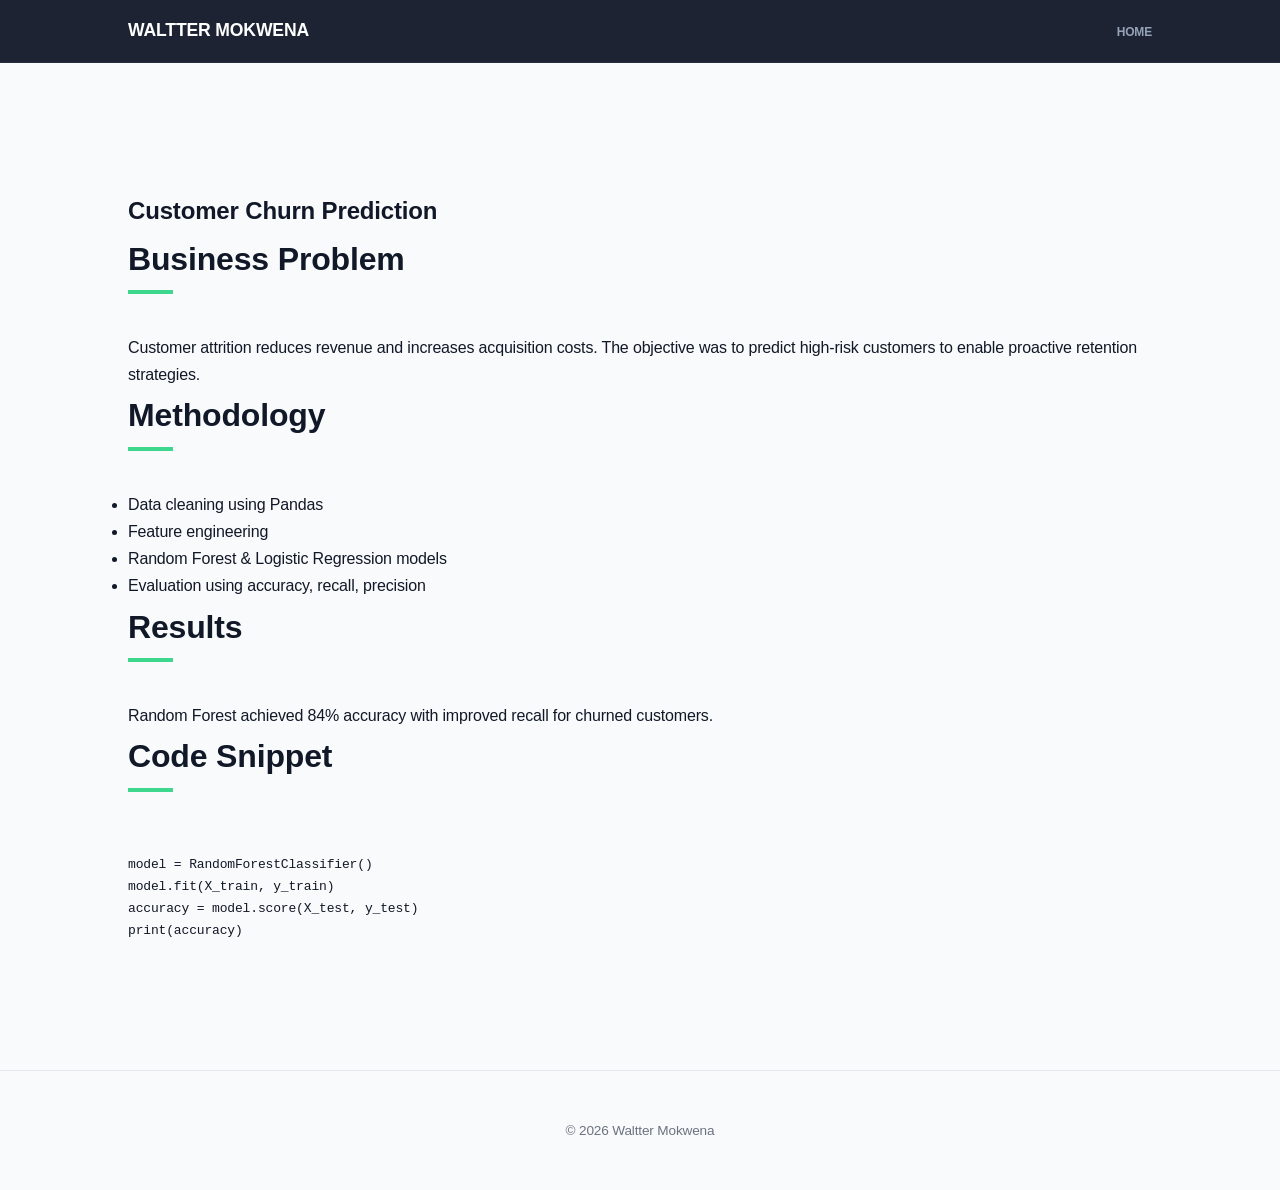
<file: projects/customer-churn-prediction.html>
<!DOCTYPE html>
<html>
<head>
    <title>Customer Churn Prediction</title>
    <link rel="stylesheet" href="../style.css">
</head>
<body>

<header>
    <div class="logo">Waltter Mokwena</div>
    <nav><a href="../index.html">Home</a></nav>
</header>

<section class="section">
<h1>Customer Churn Prediction</h1>

<h2>Business Problem</h2>
<p>
Customer attrition reduces revenue and increases acquisition costs.
The objective was to predict high-risk customers to enable proactive retention strategies.
</p>

<h2>Methodology</h2>
<ul>
<li>Data cleaning using Pandas</li>
<li>Feature engineering</li>
<li>Random Forest & Logistic Regression models</li>
<li>Evaluation using accuracy, recall, precision</li>
</ul>

<h2>Results</h2>
<p>
Random Forest achieved 84% accuracy with improved recall for churned customers.
</p>

<h2>Code Snippet</h2>

<pre><code>
model = RandomForestClassifier()
model.fit(X_train, y_train)
accuracy = model.score(X_test, y_test)
print(accuracy)
</code></pre>

</section>

<footer>© 2026 Waltter Mokwena</footer>

</body>
</html>
</file>
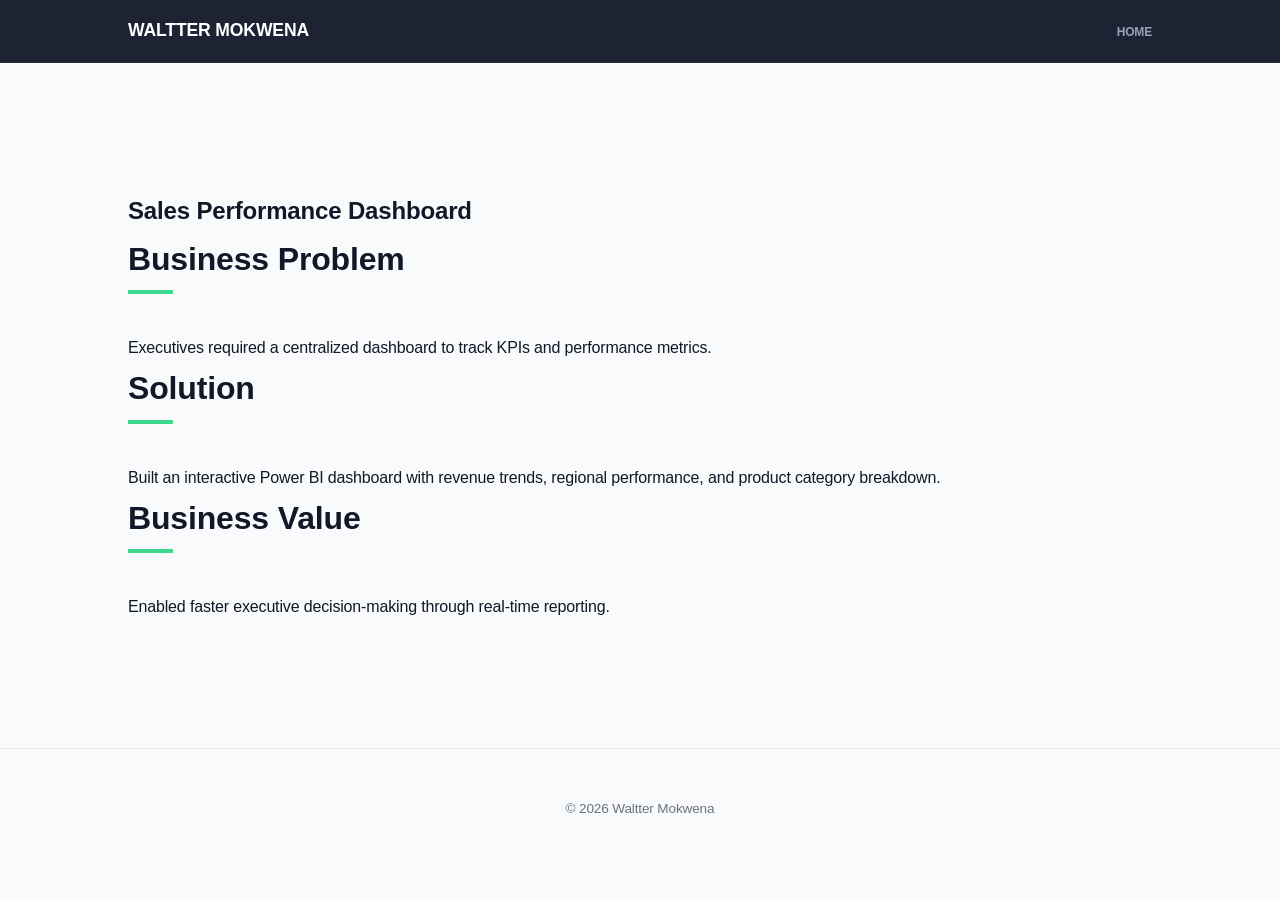
<file: projects/sales-performance-dashboard.html>
<!DOCTYPE html>
<html>
<head>
    <title>Sales Dashboard</title>
    <link rel="stylesheet" href="../style.css">
</head>
<body>

<header>
    <div class="logo">Waltter Mokwena</div>
    <nav><a href="../index.html">Home</a></nav>
</header>

<section class="section">
<h1>Sales Performance Dashboard</h1>

<h2>Business Problem</h2>
<p>
Executives required a centralized dashboard to track KPIs and performance metrics.
</p>

<h2>Solution</h2>
<p>
Built an interactive Power BI dashboard with revenue trends,
regional performance, and product category breakdown.
</p>

<h2>Business Value</h2>
<p>
Enabled faster executive decision-making through real-time reporting.
</p>

</section>

<footer>© 2026 Waltter Mokwena</footer>
</body>
</html>
</file>
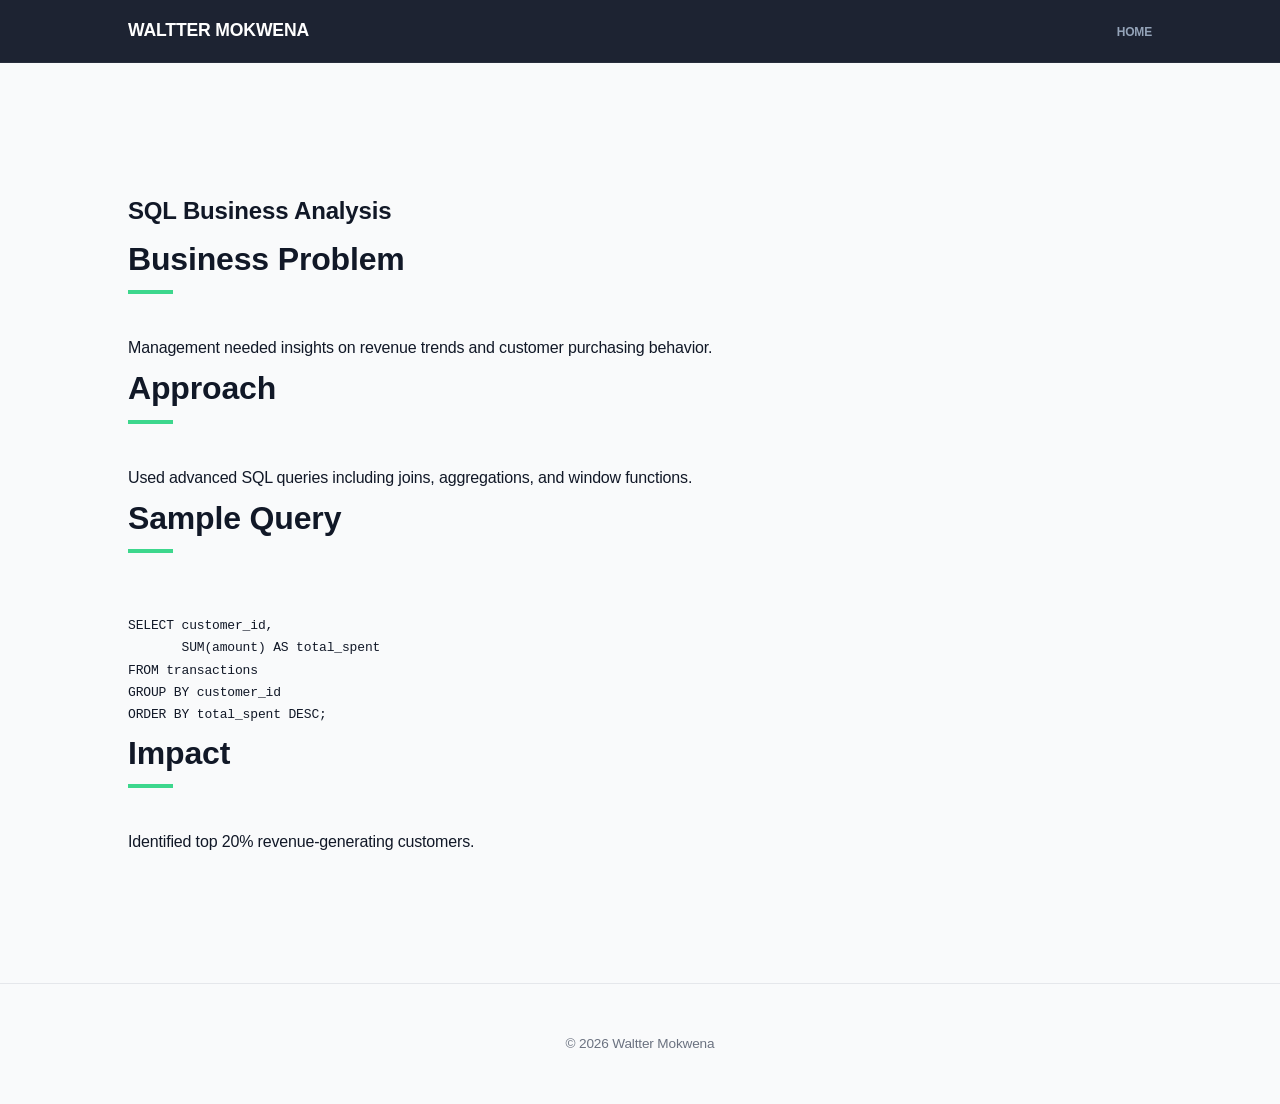
<file: projects/sql-business-analysis.html>
<!DOCTYPE html>
<html>
<head>
    <title>SQL Business Analysis</title>
    <link rel="stylesheet" href="../style.css">
</head>
<body>

<header>
    <div class="logo">Waltter Mokwena</div>
    <nav><a href="../index.html">Home</a></nav>
</header>

<section class="section">
<h1>SQL Business Analysis</h1>

<h2>Business Problem</h2>
<p>
Management needed insights on revenue trends and customer purchasing behavior.
</p>

<h2>Approach</h2>
<p>
Used advanced SQL queries including joins, aggregations, and window functions.
</p>

<h2>Sample Query</h2>

<pre><code>
SELECT customer_id,
       SUM(amount) AS total_spent
FROM transactions
GROUP BY customer_id
ORDER BY total_spent DESC;
</code></pre>

<h2>Impact</h2>
<p>
Identified top 20% revenue-generating customers.
</p>

</section>

<footer>© 2026 Waltter Mokwena</footer>
</body>
</html>
</file>
<file: style.css>
/* --- 1. Variables & Global Reset --- */
:root {
    --primary-dark: #111827;    
    --accent-green: #3dd78d;    
    --bg-light: #f9fafb;        
    --white: #ffffff;
    --border-gray: #e5e7eb;     
    --text-muted: #6b7280;      
    --font-main: 'Montserrat', sans-serif; 
}

* {
    margin: 0;
    padding: 0;
    box-sizing: border-box;
}

html {
    scroll-behavior: smooth;
}

body {
    font-family: var(--font-main);
    background-color: var(--bg-light);
    color: var(--primary-dark);
    line-height: 1.7;
    letter-spacing: -0.01em;
}

/* --- Global Fix: Prevent the whole site from shifting --- */
body, html {
    overflow-x: hidden; /* This is the safety net */
    width: 100%;
    position: relative;
}

/* --- 2. Navigation --- */
header {
    display: flex;
    justify-content: space-between;
    align-items: center;
    padding: 1rem 10%;
    background-color: rgba(17, 24, 39, 0.95); 
    backdrop-filter: blur(10px); 
    border-bottom: 1px solid rgba(255, 255, 255, 0.05);
    position: sticky;
    top: 0;
    z-index: 1000;
}

.logo {
    font-size: 1.1rem;
    font-weight: 800;
    color: #ffffff; 
    text-transform: uppercase;
}

nav a {
    text-decoration: none;
    color: #94a3b8; 
    margin-left: 2rem;
    font-weight: 600;
    font-size: 0.75rem;
    text-transform: uppercase;
    transition: all 0.3s ease;
}

nav a:hover, nav a.active {
    color: var(--accent-green);
}

/* --- 3. Hero Section --- */
.hero {
    position: relative;
    min-height: 85vh; 
    display: flex;
    flex-direction: column;
    justify-content: center;
    align-items: center;
    text-align: center;
    padding: 0 10%;
    background-color: var(--primary-dark); 
    overflow: hidden;
}

.hero-content {
    position: relative;
    z-index: 2;
}

.hero h1 {
    font-size: 3.5rem;
    font-weight: 800;
    color: #ffffff;
    margin-bottom: 1.5rem;
    text-shadow: 0px 4px 10px rgba(0, 0, 0, 0.5);
}

.hero p {
    font-size: 1.25rem;
    color: #ffffff; 
    max-width: 750px;
    margin: 0 auto 2.5rem;
    text-shadow: 0px 2px 4px rgba(0, 0, 0, 0.3);
}

/* --- 4. Buttons --- */
.hero-btns {
    display: flex;
    gap: 1.5rem;
    justify-content: center;
    align-items: center;
    width: 100%;
}

.btn {
    padding: 1rem 2.5rem;
    border-radius: 8px;
    font-weight: 700;
    cursor: pointer;
    transition: all 0.3s cubic-bezier(0.4, 0, 0.2, 1);
    text-decoration: none;
    display: inline-flex;
    align-items: center;
    justify-content: center;
}

.btn:not(.btn-outline) {
    background-color: var(--accent-green);
    color: var(--primary-dark);
    border: none;
}

.btn-outline {
    background-color: transparent;
    border: 2px solid var(--accent-green);
    color: var(--accent-green);
}

.btn:hover {
    transform: translateY(-3px);
    box-shadow: 0 10px 20px rgba(61, 215, 141, 0.2);
    background-color: var(--white);
    color: var(--primary-dark);
}

/* --- 5. Content Sections --- */
.section {
    padding: 8rem 10%;
}

h2 {
    font-size: 2rem;
    font-weight: 800;
    margin-bottom: 3rem;
    position: relative;
    display: inline-block;
}

h2::after {
    content: '';
    position: absolute;
    bottom: -8px;
    left: 0;
    width: 45px;
    height: 4px;
    background: var(--accent-green);
}

/* --- 6. About Section --- */
#about { background-color: var(--white); }

.about-container {
    display: flex;
    align-items: center;
    gap: 5rem;
    max-width: 1200px;
    margin: 0 auto;
}

.about-text p {
    margin-bottom: 1.5rem;
    color: var(--text-muted);
    font-size: 1.1rem;
    text-align: justify;
}

.profile-img {
    width: 100%;
    max-width: 350px;
    border-radius: 15px;
    box-shadow: 20px 20px 0px var(--accent-green);
    transition: 0.4s ease;
}

.slider-container {
    width: 100%;
    overflow-x: auto; 
    white-space: nowrap;
    padding: 60px 0;
    cursor: grab;
    /* Remove scroll-snap-type from here if it's causing sticking */
    scroll-behavior: auto; /* JS movement needs 'auto' to be smooth */
    scrollbar-width: none; 
    -ms-overflow-style: none;
    mask-image: linear-gradient(to right, transparent, black 15%, black 85%, transparent);
    -webkit-mask-image: linear-gradient(to right, transparent, black 15%, black 85%, transparent);
}

/* Hide scrollbar */
.slider-container::-webkit-scrollbar {
    display: none;
}
    

.slider-container.is-dragging {
    scroll-snap-type: none; /* Disable snapping while dragging for fluid feel */
    scroll-behavior: auto;  /* Disable smooth scroll while dragging to prevent lag */
}

.slider-track {
    display: flex;
    width: max-content;
    gap: 3rem;
    padding: 0 10%; /* Provides the "breathing room" at the start and end */
}

.card-item {
    width: 400px;
    flex-shrink: 0;
    scroll-snap-align: center;
}
/* --- 8. Card Styling --- */
.card {
    background: var(--white);
    padding: 2.5rem;
    border-radius: 16px;
    border: 1px solid var(--border-gray);
    box-shadow: 0 4px 6px -1px rgba(0, 0, 0, 0.05);
    transition: all 0.4s ease;
    height: 100%;
    display: flex;
    flex-direction: column;
    justify-content: space-between;
/* ... your existing code ... */
    white-space: normal;    /* This allows text to wrap again */
    word-wrap: break-word;  /* Safety for very long words */


}

.card-link {
    text-decoration: none;
    color: inherit;
}

.card-link:hover .card {
    border-color: var(--accent-green);
    transform: translateY(-8px);
    box-shadow: 0 20px 25px -5px rgba(0, 0, 0, 0.1);
}

.card h3 { margin-bottom: 1rem; font-size: 1.25rem; }
.card p { color: var(--text-muted); font-size: 0.95rem; }

/* --- 9. Skills Grid --- */
.grid {
    display: grid;
    grid-template-columns: repeat(auto-fit, minmax(300px, 1fr));
    gap: 2rem;
}

/* --- 10. Contact Section --- */
#contact {
    background-color: var(--primary-dark);
    color: white;
    text-align: center;
    border-radius: 30px;
    margin: 4rem 10%;
    padding: 6rem 2rem;
}

.contact-grid {
    display: grid;
    grid-template-columns: repeat(auto-fit, minmax(250px, 1fr));
    gap: 2rem;
    margin-top: 4rem;
}

.contact-card {
    background: rgba(255, 255, 255, 0.03);
    border: 1px solid rgba(255, 255, 255, 0.1);
    padding: 3rem;
    border-radius: 20px;
    color: white;
    text-decoration: none;
    transition: 0.4s ease;
}

.contact-card i { font-size: 3rem; color: var(--accent-green); margin-bottom: 1rem; }
.contact-card:hover { border-color: var(--accent-green); transform: translateY(-10px); background: rgba(61, 215, 141, 0.05); }

/* --- 11. Footer --- */
footer {
    padding: 3rem;
    text-align: center;
    font-size: 0.85rem;
    color: var(--text-muted);
    border-top: 1px solid var(--border-gray);
}

/* --- 12. Responsive --- */
@media (max-width: 992px) {
    .about-container { flex-direction: column; text-align: center; }
    .hero h1 { font-size: 2.5rem; }
    .card-item { width: 300px; } /* Slightly smaller cards on tablets */
}

@media (max-width: 480px) {
    .hero-btns { flex-direction: column; gap: 1rem; }
    .section { padding: 4rem 5%; }
    .card-item { width: 85vw; } /* Full width cards on mobile */
}
</file>
